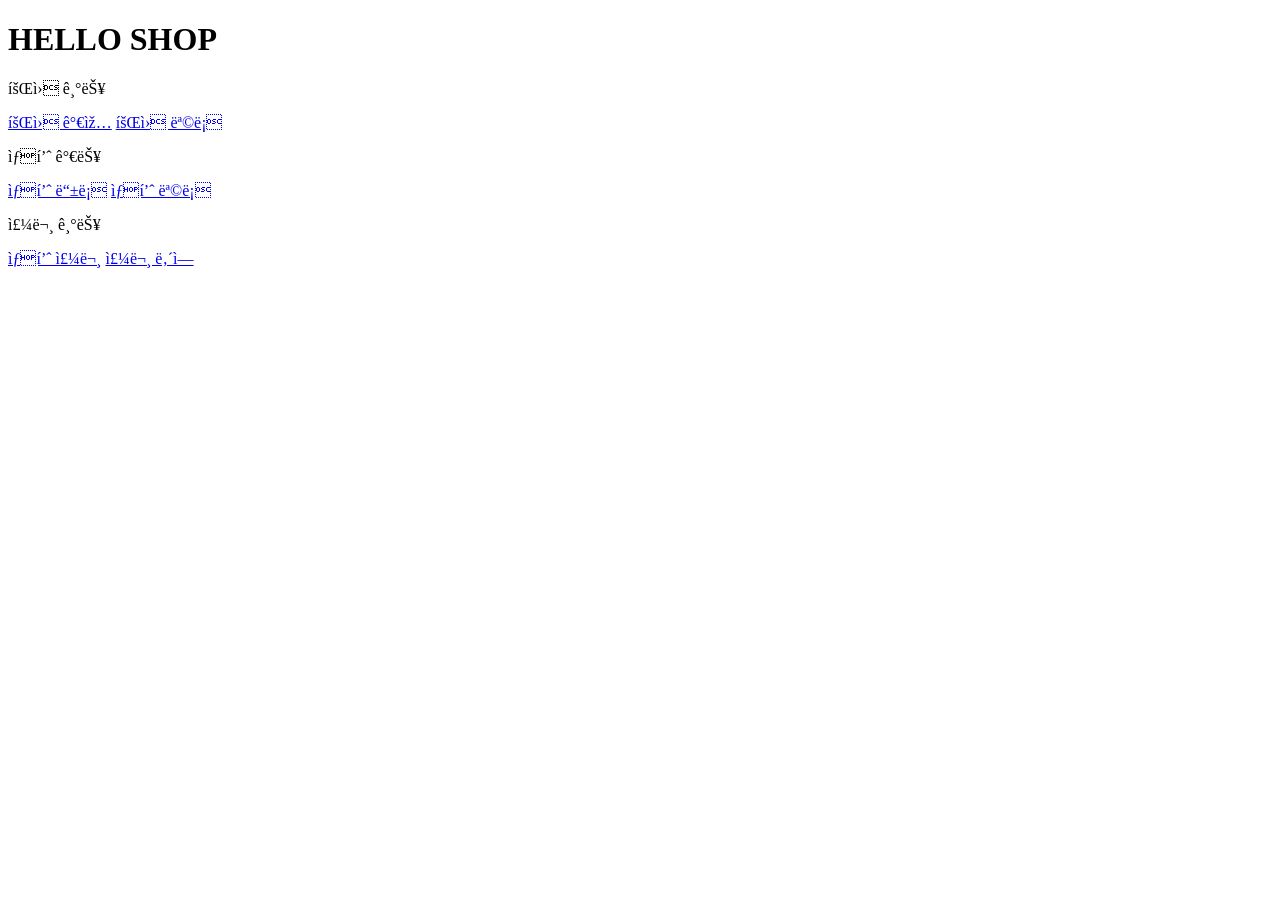
<file: jpashop/src/main/resources/templates/home.html>
<!DOCTYPE html>
<html xmlns:th="http://www.thymeleaf.org">
<head th:replace="fragments/header :: header">
  <meta http-equiv="Content-Type>" content="text/html; charset=UTF-8"/>
  <title>Hello</title>
</head>
<body>

<div class="container">

  <div th:replace="fragments/bodyHeader :: bodyHeader" />

  <div class="jumbotron">
    <h1>HELLO SHOP</h1>
    <p class="lead">회원 기능</p>
    <p>
      <a class="btn btn-lg btn-secondary" href="/members/new">회원 가입</a>
      <a class="btn btn-lg btn-secondary" href="/members">회원 목록</a>
    </p>
    <p class="lead">상품 가능</p>
    <p>
      <a class="btn btn-lg btn-dark" href="/items/new">상품 등록</a>
      <a class="btn btn-lg btn-dark" href="/items">상품 목록</a>
    </p>
    <p class="lead">주문 기능</p>
    <p>
      <a class="btn btn-lg btn-info" href="/order">상품 주문</a>
      <a class="btn btn-lg btn-info" href="/orders">주문 내역</a>
    </p>
  </div>

  <div th:replace="fragments/footer :: footer" />

</div>    <!-- container -->

</body>
</html>
</file>
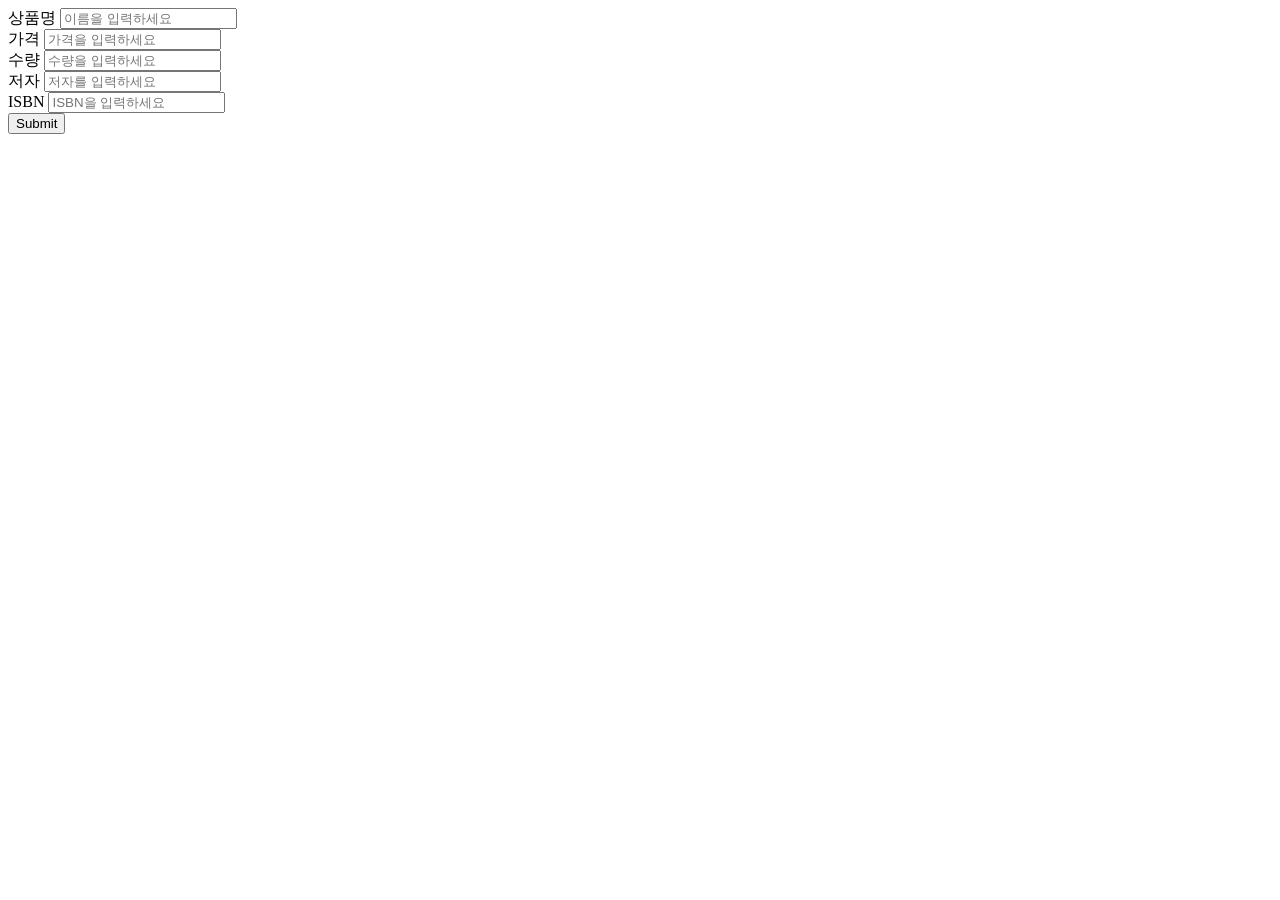
<file: jpashop/src/main/resources/templates/items/createItemForm.html>
<!DOCTYPE HTML>
<html xmlns:th="http://www.thymeleaf.org">
<head th:replace="fragments/header :: header" />
<body>

<div class="container">
    <div th:replace="fragments/bodyHeader :: bodyHeader"/>

    <form th:action="@{/items/new}" th:object="${form}" method="post">
        <div class="form-group">
            <label th:for="name">상품명</label>
            <input type="text" th:field="*{name}" class="form-control" placeholder="이름을 입력하세요">
        </div>
        <div class="form-group">
            <label th:for="price">가격</label>
            <input type="number" th:field="*{price}" class="form-control" placeholder="가격을 입력하세요">
        </div>
        <div class="form-group">
            <label th:for="stockQuantity">수량</label>
            <input type="number" th:field="*{stockQuantity}" class="form-control" placeholder="수량을 입력하세요">
        </div>
        <div class="form-group">
            <label th:for="author">저자</label>
            <input type="text" th:field="*{author}" class="form-control" placeholder="저자를 입력하세요">
        </div>
        <div class="form-group">
            <label th:for="isbn">ISBN</label>
            <input type="text" th:field="*{isbn}" class="form-control" placeholder="ISBN을 입력하세요">
        </div>
        <button type="submit" class="btn btn-primary">Submit</button>
    </form>
    <br/>
    <div th:replace="fragments/footer :: footer" />

</div> <!-- /container -->


</body>
</html>
</file>
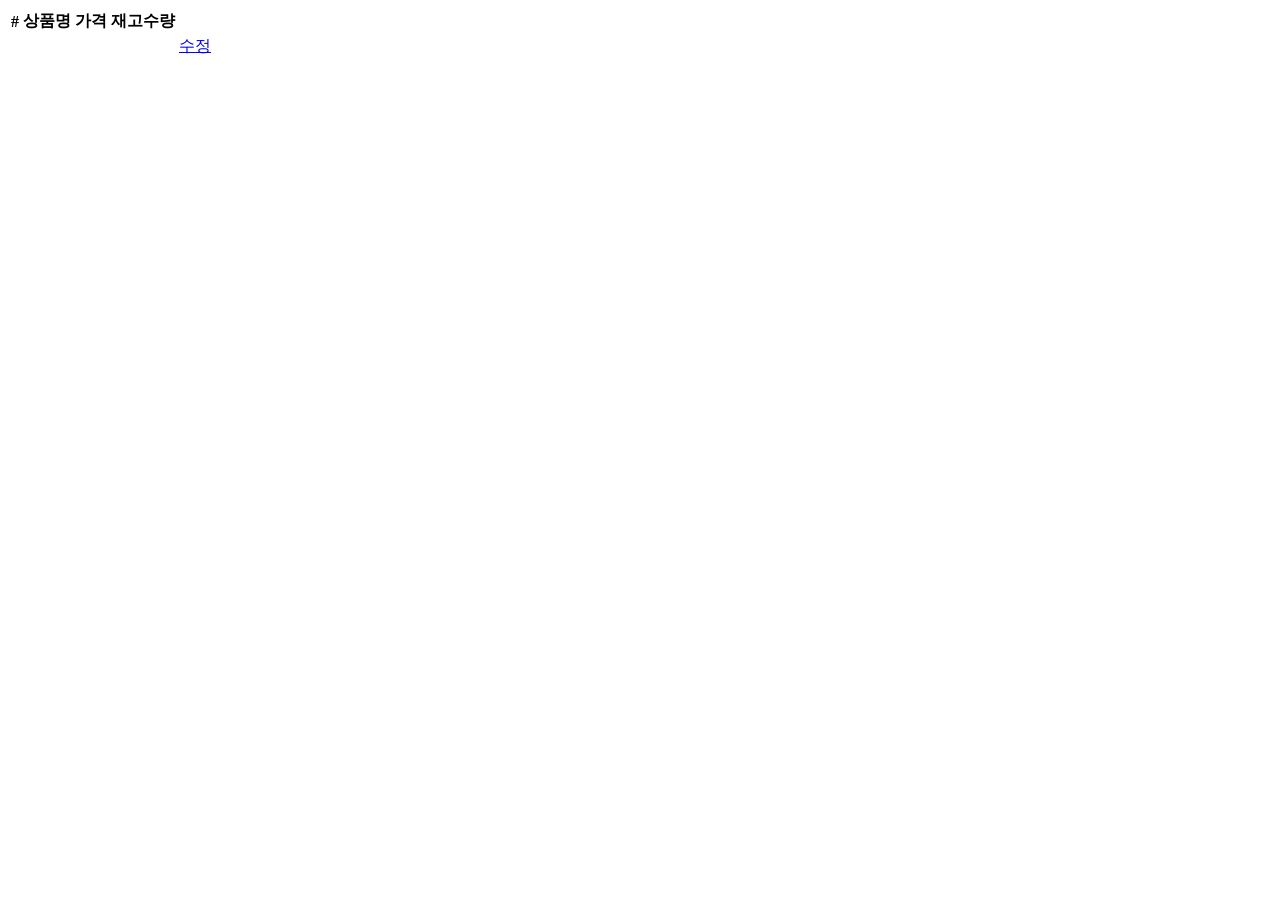
<file: jpashop/src/main/resources/templates/items/itemList.html>
<!DOCTYPE HTML>
<html xmlns:th="http://www.thymeleaf.org">
<head th:replace="fragments/header :: header" />
<body>

<div class="container">
    <div th:replace="fragments/bodyHeader :: bodyHeader"/>

    <div>
        <table class="table table-striped">
            <thead>
            <tr>
                <th>#</th>
                <th>상품명</th>
                <th>가격</th>
                <th>재고수량</th>
                <th></th>
            </tr>
            </thead>
            <tbody>
            <tr th:each="item : ${items}">
                <td th:text="${item.id}"></td>
                <td th:text="${item.name}"></td>
                <td th:text="${item.price}"></td>
                <td th:text="${item.stockQuantity}"></td>
                <td>
                    <a href="#" th:href="@{/items/{id}/edit (id=${item.id})}" class="btn btn-primary" role="button">수정</a>
                </td>
            </tr>
            </tbody>
        </table>
    </div>

    <div th:replace="fragments/footer :: footer"/>

</div> <!-- /container -->

</body>
</html>
</file>
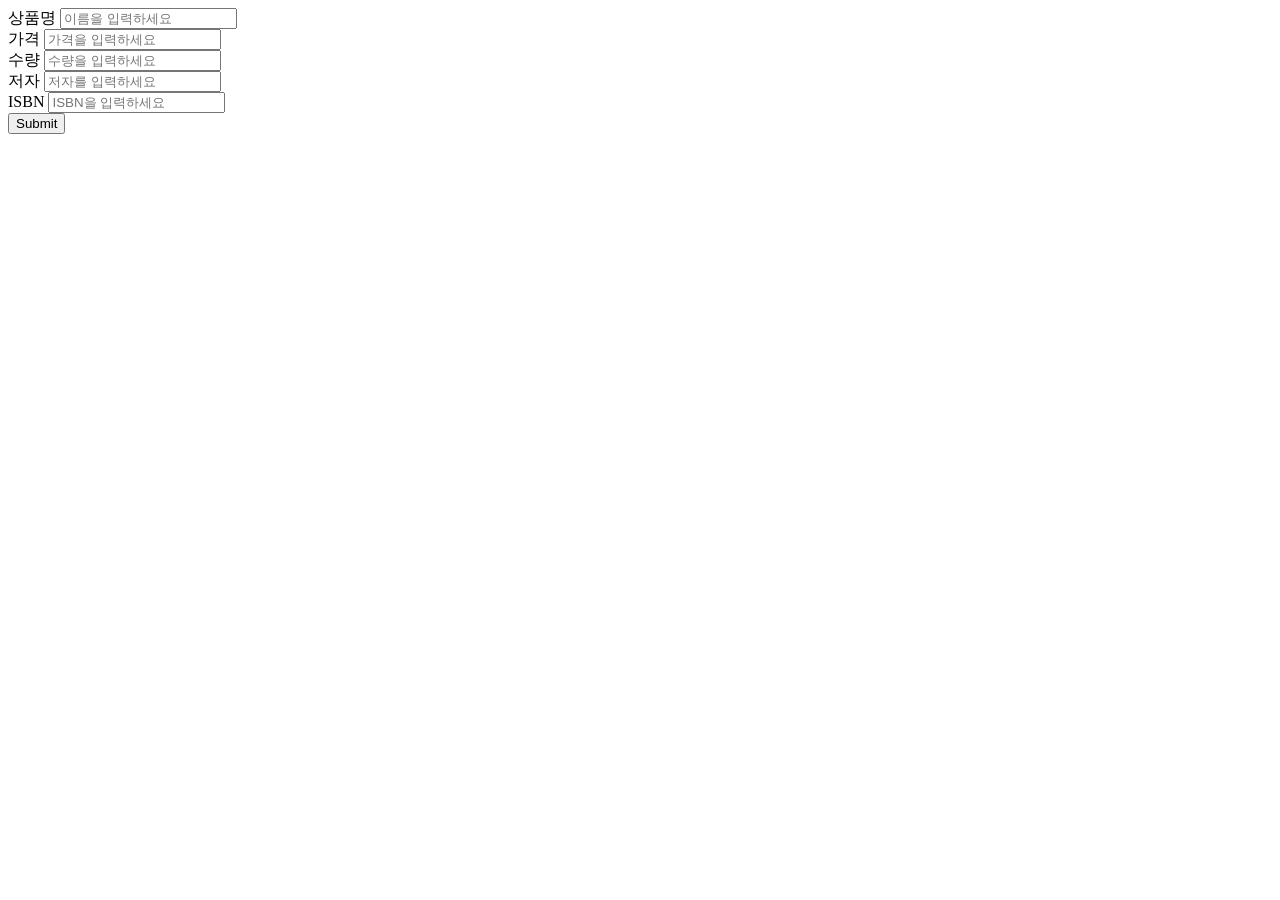
<file: jpashop/src/main/resources/templates/items/updateItemForm.html>
<!DOCTYPE HTML>
<html xmlns:th="http://www.thymeleaf.org">
<head th:replace="fragments/header :: header" />
<body>

<div class="container">
    <div th:replace="fragments/bodyHeader :: bodyHeader"/>

    <form th:object="${form}" method="post">
        <!-- id -->
        <input type="hidden" th:field="*{id}" />

        <div class="form-group">
            <label th:for="name">상품명</label>
            <input type="text" th:field="*{name}" class="form-control" placeholder="이름을 입력하세요" />
        </div>
        <div class="form-group">
            <label th:for="price">가격</label>
            <input type="number" th:field="*{price}" class="form-control" placeholder="가격을 입력하세요" />
        </div>
        <div class="form-group">
            <label th:for="stockQuantity">수량</label>
            <input type="number" th:field="*{stockQuantity}" class="form-control" placeholder="수량을 입력하세요" />
        </div>
        <div class="form-group">
            <label th:for="author">저자</label>
            <input type="text" th:field="*{author}" class="form-control"  placeholder="저자를 입력하세요" />
        </div>
        <div class="form-group">
            <label th:for="isbn">ISBN</label>
            <input type="text" th:field="*{isbn}" class="form-control"  placeholder="ISBN을 입력하세요" />
        </div>
        <button type="submit" class="btn btn-primary">Submit</button>
    </form>

    <div th:replace="fragments/footer :: footer" />

</div> <!-- /container -->

</body>
</html>
</file>
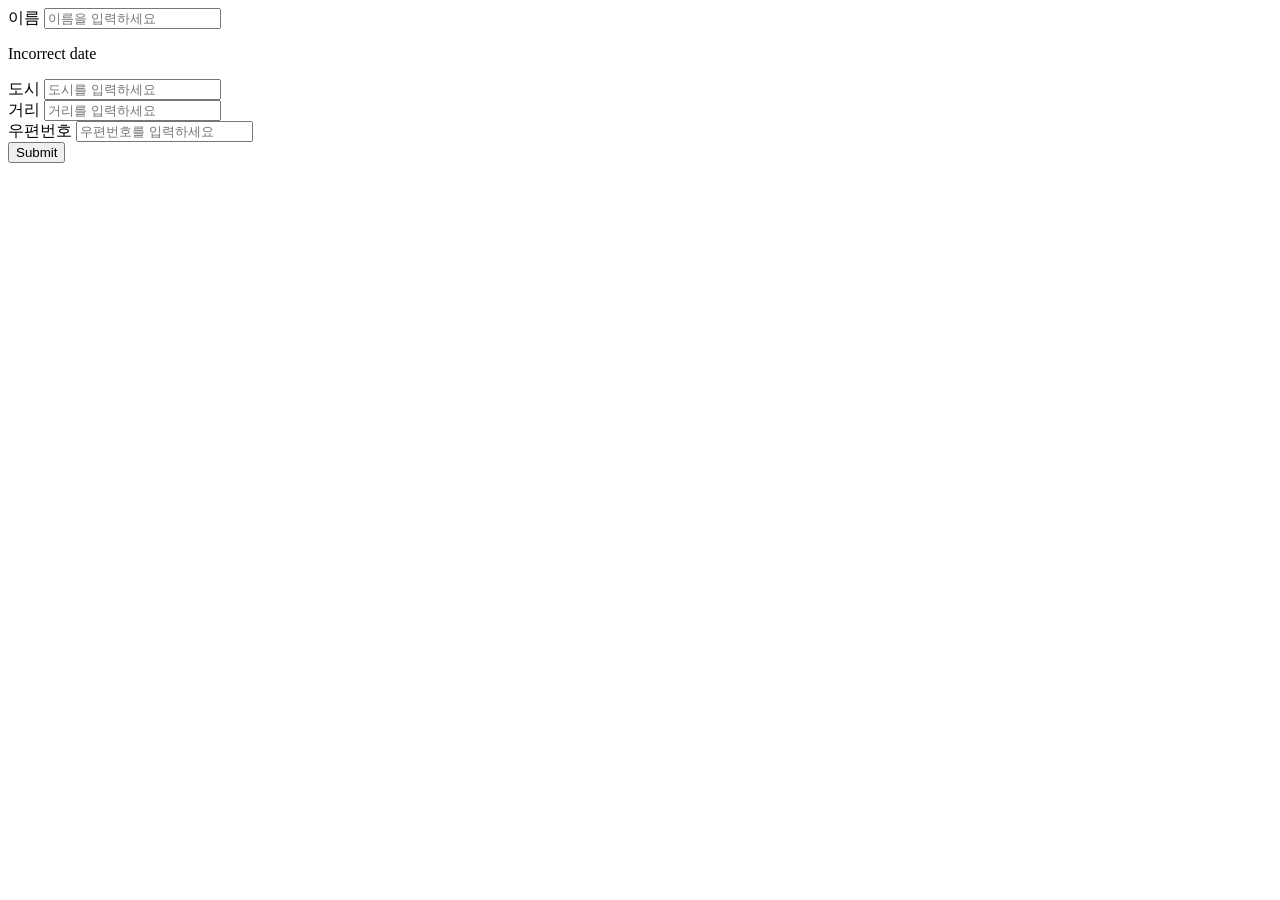
<file: jpashop/src/main/resources/templates/members/createMemberForm.html>
<!DOCTYPE HTML>
<html xmlns:th="http://www.thymeleaf.org">
<head th:replace="fragments/header :: header" />
<style>
    .fieldError {
        border-color: #bd2130;
    }
</style>
<body>

<div class="container">
    <div th:replace="fragments/bodyHeader :: bodyHeader"/>

    <form role="form" action="/members/new" th:object="${memberForm}" method="post">
        <div class="form-group">
            <label th:for="name">이름</label>

            <input type="text" th:field="*{name}" class="form-control" placeholder="이름을 입력하세요"
                   th:class="${#fields.hasErrors('name')}? 'form-control fieldError' : 'form-control'">
            <p th:if="${#fields.hasErrors('name')}" th:errors="*{name}">Incorrect date</p>

        </div>
        <div class="form-group">
            <label th:for="city">도시</label>
            <input type="text" th:field="*{city}" class="form-control" placeholder="도시를 입력하세요">
        </div>
        <div class="form-group">
            <label th:for="street">거리</label>
            <input type="text" th:field="*{street}" class="form-control" placeholder="거리를 입력하세요">
        </div>
        <div class="form-group">
            <label th:for="zipcode">우편번호</label>
            <input type="text" th:field="*{zipcode}" class="form-control" placeholder="우편번호를 입력하세요">
        </div>
        <button type="submit" class="btn btn-primary">Submit</button>
    </form>
    <br/>
    <div th:replace="fragments/footer :: footer" />
</div> <!-- /container -->

</body>
</html>
</file>
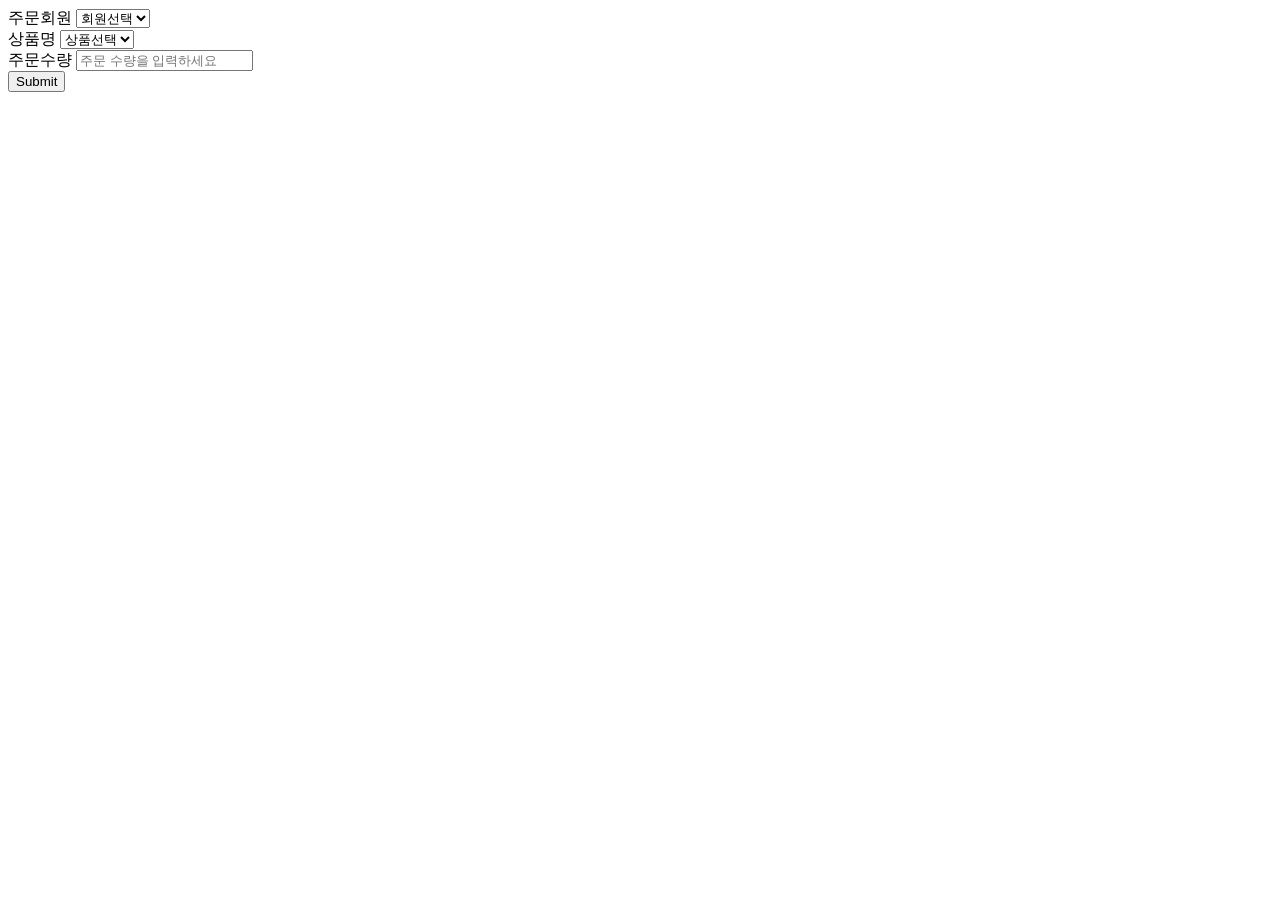
<file: jpashop/src/main/resources/templates/order/orderForm.html>
<!DOCTYPE HTML>
<html xmlns:th="http://www.thymeleaf.org">
<head th:replace="fragments/header :: header" />
<body>

<div class="container">
    <div th:replace="fragments/bodyHeader :: bodyHeader"/>

    <form role="form" action="/order" method="post">

        <div class="form-group">
            <label for="member">주문회원</label>
            <select name="memberId" id="member" class="form-control">
                <option value="">회원선택</option>
                <option th:each="member : ${members}"
                        th:value="${member.id}"
                        th:text="${member.name}" />
            </select>
        </div>

        <div class="form-group">
            <label for="item">상품명</label>
            <select name="itemId" id="item" class="form-control">
                <option value="">상품선택</option>
                <option th:each="item : ${items}"
                        th:value="${item.id}"
                        th:text="${item.name}" />
            </select>
        </div>

        <div class="form-group">
            <label for="count">주문수량</label>
            <input type="number" name="count" class="form-control" id="count" placeholder="주문 수량을 입력하세요">
        </div>

        <button type="submit" class="btn btn-primary">Submit</button>
    </form>
    <br/>
    <div th:replace="fragments/footer :: footer" />

</div> <!-- /container -->

</body>
</html>
</file>
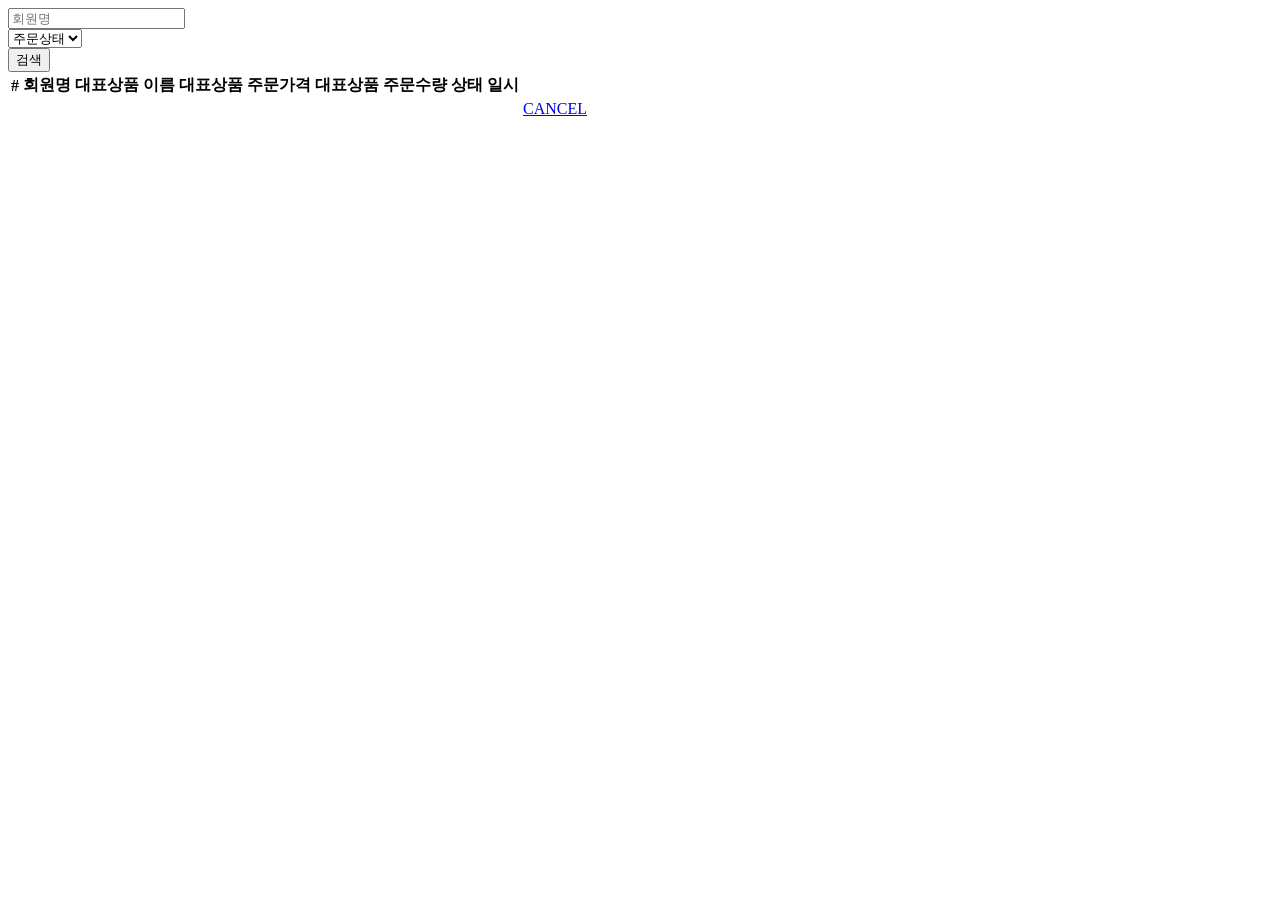
<file: jpashop/src/main/resources/templates/order/orderList.html>
<!DOCTYPE HTML>
<html xmlns:th="http://www.thymeleaf.org">
<head th:replace="fragments/header :: header"/>
<body>

<div class="container">

    <div th:replace="fragments/bodyHeader :: bodyHeader"/>

    <div>
        <div>
            <form th:object="${orderSearch}" class="form-inline">
                <div class="form-group mb-2">
                    <input type="text" th:field="*{memberName}" class="form-control" placeholder="회원명"/>
                </div>
                <div class="form-group mx-sm-1 mb-2">
                    <select th:field="*{orderStatus}" class="form-control">
                        <option value="">주문상태</option>
                        <option th:each="status : ${T(jpabook.jpashop.domain.OrderStatus).values()}"
                                th:value="${status}"
                                th:text="${status}">option
                        </option>
                    </select>
                </div>
                <button type="submit" class="btn btn-primary mb-2">검색</button>
            </form>
        </div>

        <table class="table table-striped">
            <thead>
            <tr>
                <th>#</th>
                <th>회원명</th>
                <th>대표상품 이름</th>
                <th>대표상품 주문가격</th>
                <th>대표상품 주문수량</th>
                <th>상태</th>
                <th>일시</th>
                <th></th>
            </tr>
            </thead>
            <tbody>
            <tr th:each="item : ${orders}">
                <td th:text="${item.id}"></td>
                <td th:text="${item.member.name}"></td>
                <td th:text="${item.orderItems[0].item.name}"></td>
                <td th:text="${item.orderItems[0].orderPrice}"></td>
                <td th:text="${item.orderItems[0].count}"></td>
                <td th:text="${item.status}"></td>
                <td th:text="${item.orderDate}"></td>
                <td>
                    <a th:if="${item.status.name() == 'ORDER'}" href="#" th:href="'javascript:cancel('+${item.id}+')'"
                       class="btn btn-danger">CANCEL</a>
                </td>
            </tr>

            </tbody>
        </table>
    </div>

    <div th:replace="fragments/footer :: footer"/>

</div> <!-- /container -->

</body>
<script>
    function cancel(id) {
        var form = document.createElement("form");
        form.setAttribute("method", "post");
        form.setAttribute("action", "/orders/" + id + "/cancel");
        document.body.appendChild(form);
        form.submit();
    }
</script>
</html>
</file>
